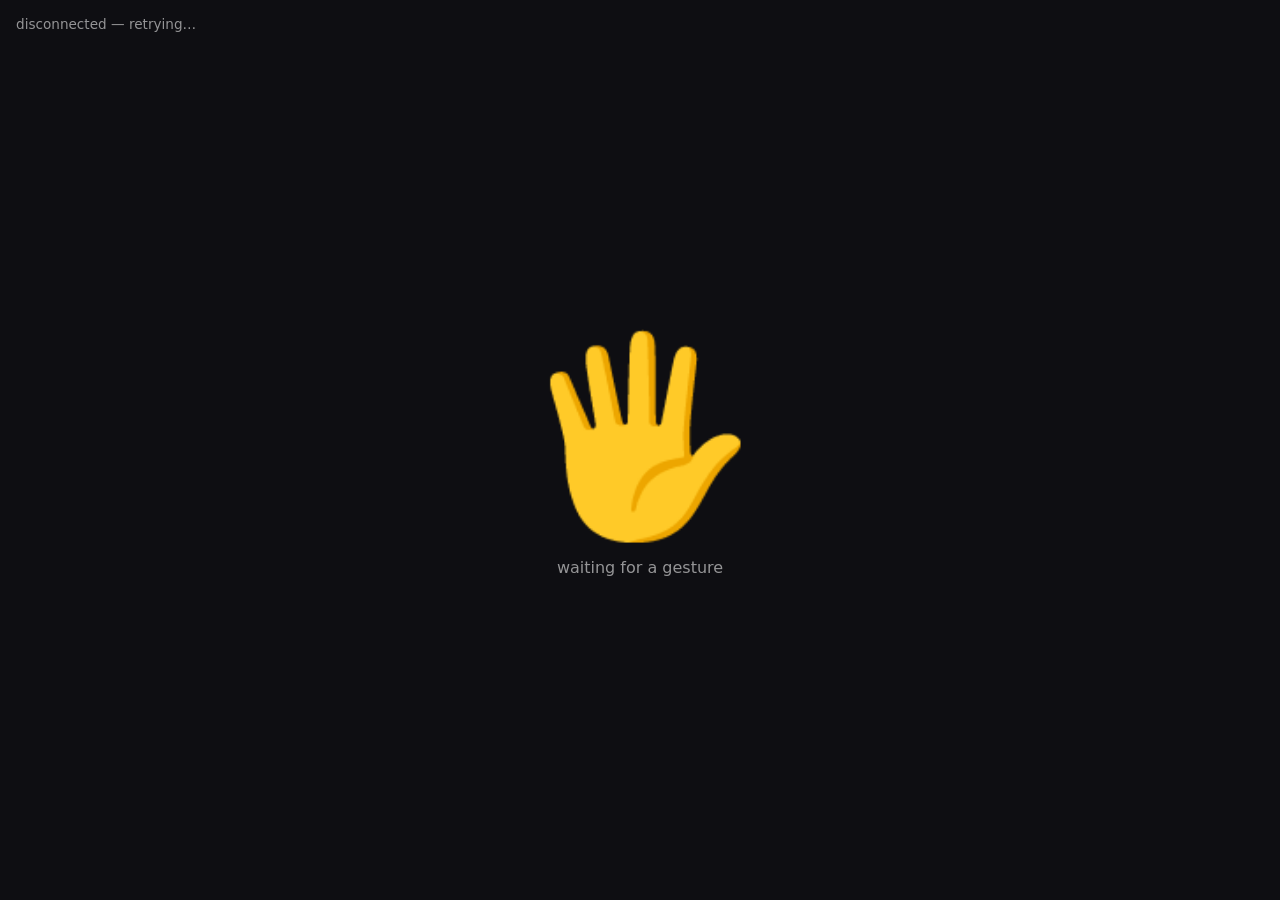
<file: gesture/test_client.html>
<!doctype html>
<html lang="en">
<head>
  <meta charset="utf-8" />
  <meta name="viewport" content="width=device-width, initial-scale=1" />
  <title>Gesture vote — test client</title>
  <style>
    :root { color-scheme: light dark; }
    body { font-family: system-ui, sans-serif; margin: 0;
           display: grid; place-items: center; min-height: 100vh;
           background: #0e0e12; color: #eee; transition: background .25s; }
    #card { text-align: center; }
    #vote { font-size: clamp(3rem, 18vw, 12rem); font-weight: 800;
            letter-spacing: -.02em; }
    #meta { opacity: .6; font-size: 1rem; margin-top: .5rem; }
    #status { position: fixed; top: 1rem; left: 1rem; font-size: .85rem;
              opacity: .6; }
    body.approve { background: #06331d; }
    body.reject  { background: #3a0d12; }
    #log { position: fixed; bottom: 1rem; left: 1rem; right: 1rem;
           font-family: ui-monospace, monospace; font-size: .75rem;
           opacity: .5; max-height: 30vh; overflow: auto; }
  </style>
</head>
<body>
  <div id="status">connecting…</div>
  <div id="card">
    <div id="vote">🖐️</div>
    <div id="meta">waiting for a gesture</div>
  </div>
  <div id="log"></div>
  <script>
    const url = "ws://localhost:8765";
    const $vote = document.getElementById("vote");
    const $meta = document.getElementById("meta");
    const $status = document.getElementById("status");
    const $log = document.getElementById("log");
    let clearTimer;

    function connect() {
      const ws = new WebSocket(url);
      ws.onopen = () => ($status.textContent = "connected ✓ " + url);
      ws.onclose = () => {
        $status.textContent = "disconnected — retrying…";
        setTimeout(connect, 1000);
      };
      ws.onmessage = (e) => {
        const d = JSON.parse(e.data);
        $log.textContent = e.data + "\n" + $log.textContent;
        if (d.type !== "design_vote") return;
        document.body.className = d.vote;
        $vote.textContent = d.vote === "approve" ? "👍" : "👎";
        $meta.textContent = `${d.vote.toUpperCase()} · conf ${d.confidence} · via ${d.source}`;
        clearTimeout(clearTimer);
        clearTimer = setTimeout(() => {
          document.body.className = "";
          $vote.textContent = "🖐️";
          $meta.textContent = "waiting for a gesture";
        }, 1500);
      };
    }
    connect();
  </script>
</body>
</html>
</file>
